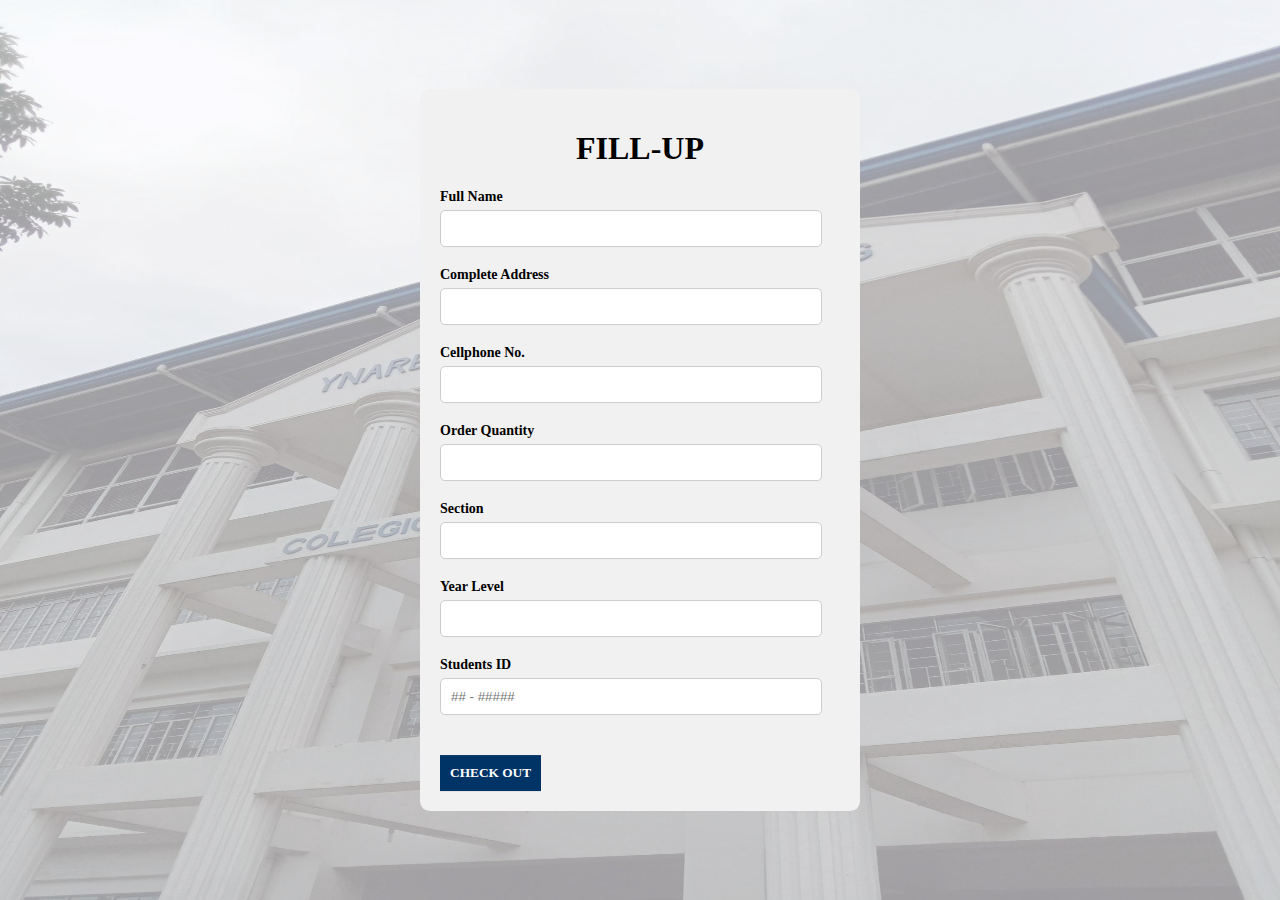
<file: Checkoutform.html>
<!DOCTYPE html>
<html>
<head>
    <link rel="stylesheet" href="css/checkout.css">
  <title>Check Out Form</title>
    <link rel="icon" type="image/x-icon" href="favicon/favicon.ico">
</head>
  <img id="img" src="bg.jpg" >
  <form action="index.html">
    <h1>FILL-UP</h1>
    <label >Full Name</label>
    <input type="text">
    
    <label>Complete Address</label>
    <input type="text">
    
    <label >Cellphone No.</label>
    <input type="number" required>
     
   <label>Order Quantity</label>
  <input type="text">
  <label>Section</label>
  <input type="text">
  <label>Year Level</label>
  <input type="text">
  <label >Students ID</label>
  <input type="number" placeholder="## - #####" required>
  
  
    <input type="submit" value="CHECK OUT">
  </form>
</body>
</html>
</file>
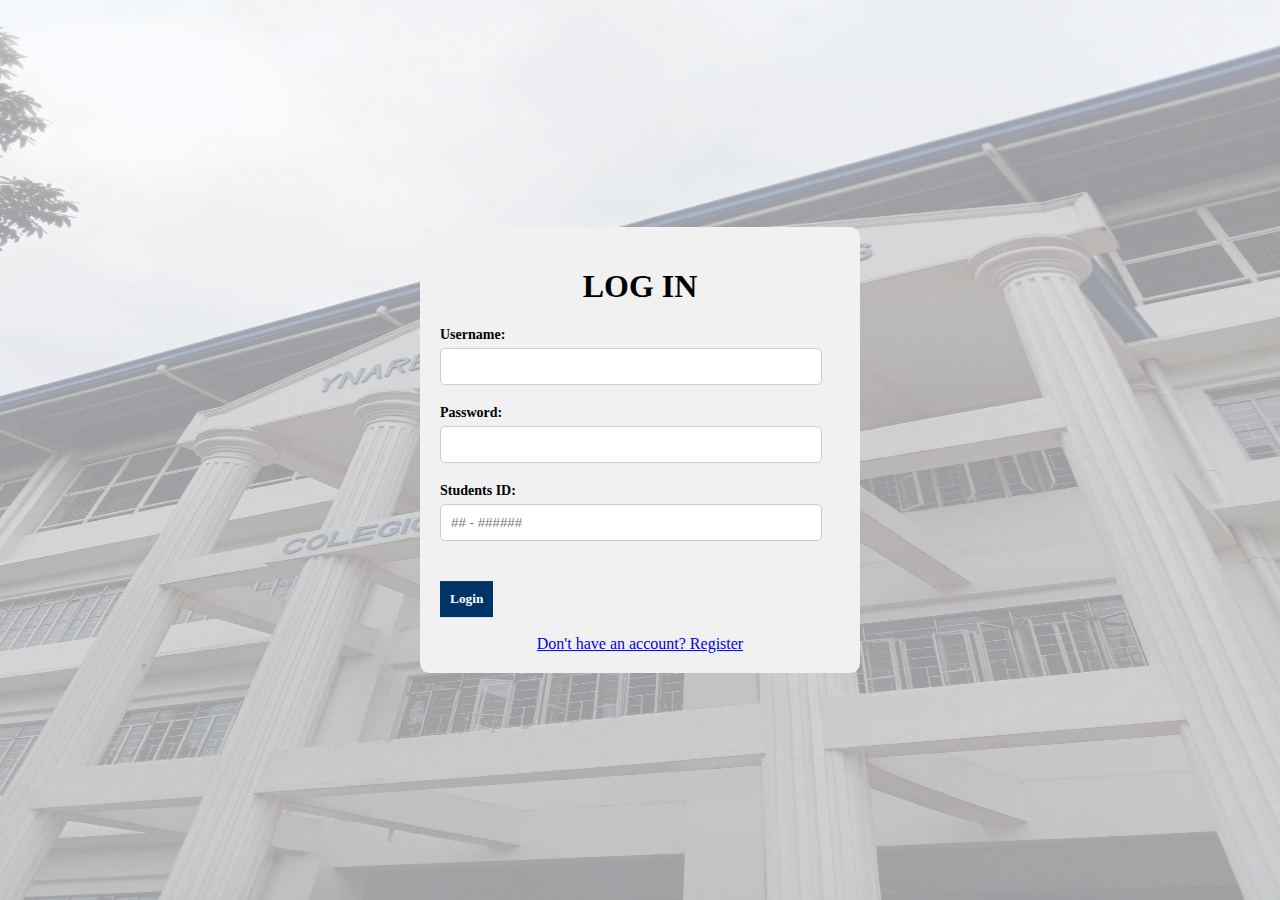
<file: Login.html>
<!DOCTYPE html>
<html lang="en">
<head>
  <link href="css/login.css" rel="stylesheet">
  <meta charset="UTF-8">
  <meta name="viewport" content="width=device-width, initial-scale=1.0">
  <meta http-equiv="X-UA-Compatible" content="ie=edge">
  <title>login form</title>
  <link rel="icon" type="image/x-icon" href="favicon/favicon.ico">
</head>
<body>
  <img id="img" src="bg.jpg" >
<form  action="index.html" >
    <h1>LOG IN</h1>
  <label>Username:</label>
  <input type="text" name="username" />
  <label>Password:</label>
  <input type="password" name="password" />
  <label>Students ID:</label>
  <input type="text" name="id" placeholder="## - ######"required/>
  <input type="submit" value="Login" />
<br>  
<br> 
  <center><a href="registration.html">Don't have an account? Register </a></center>
</form>
</body>
</html>
</file>
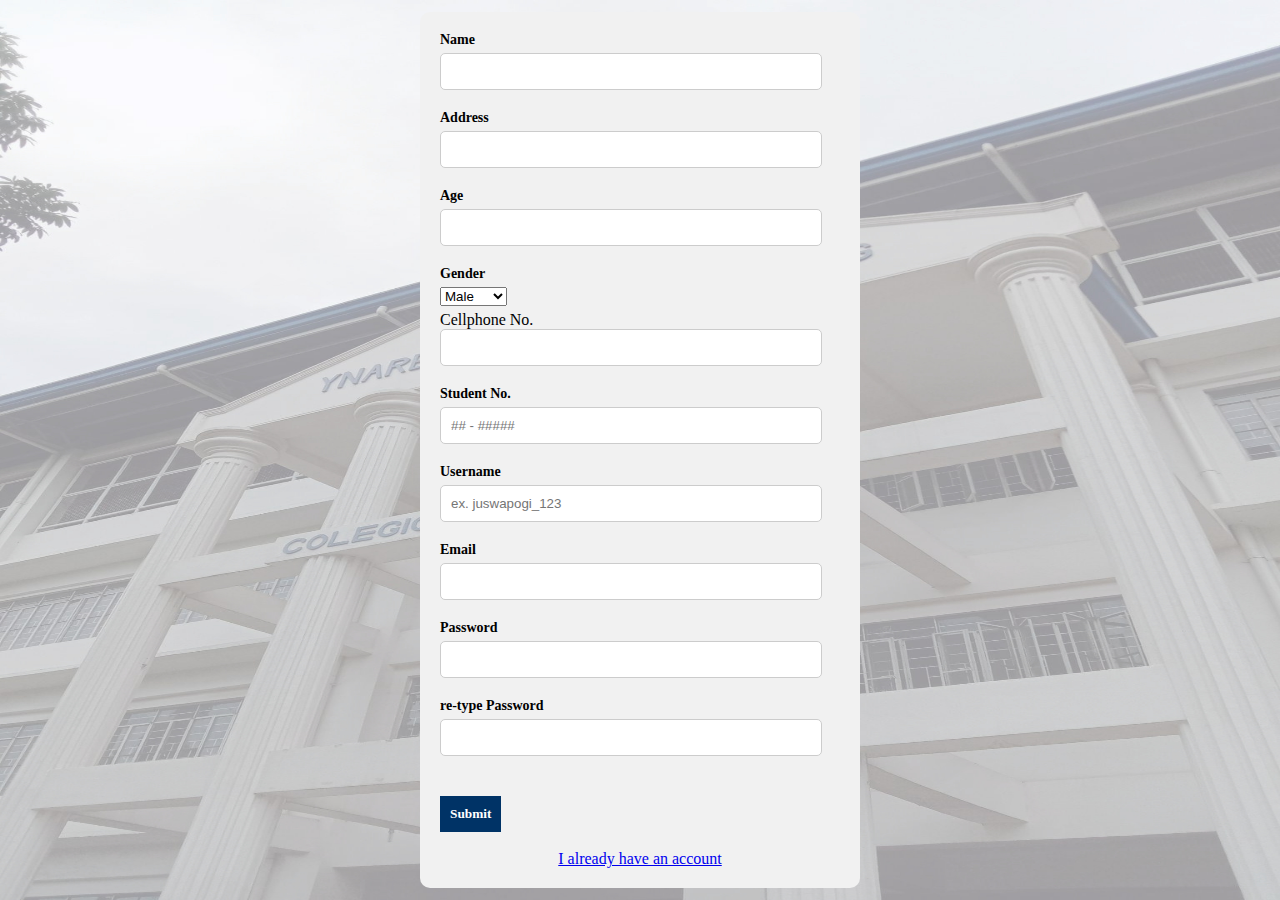
<file: registration.html>
<!DOCTYPE html>
<html lang="en">
<head>
  <meta charset="UTF-8">
  <meta name="viewport" content="width=device-width, initial-scale=1.0">
  <meta http-equiv="X-UA-Compatible" content="ie=edge">
  <link rel="stylesheet" href="css/registration.css">
  <title>Registration Form</title>
</head>
<body>
      <img id="img" src="bg.jpg" >
  <form>
    <label for="name">Name</label>
    <input type="text" id="name" name="name">

    <label for="address">Address</label>
    <input type="text" id="address" name="address">

    <label for="age">Age</label>
    <input type="number">
    <label for="gender">Gender</label>
    <select>
      <option value="male">Male</option>
      <option value="female">Female</option>
      <option value="other">Other</option>
    </select>
    
    <label for="cellphone_No"></label>Cellphone No.</label>
    <input type="number" id="cellphone_No"
     name="cellphone_No">
     
    <label >Student No.</label>
    <input type="text" placeholder="## - #####">
      <label>Username</label>
  <input type="text" placeholder="ex. juswapogi_123" required>
   <label>Email</label>
  <input type="text" required>
  <label for="password">Password</label>
  <input type="password" required>
    <label >re-type Password</label>
  <input type="password" required>
    <input type="submit" value="Submit">
<br>  
<br> 
  <center><a href="Login.html">I already have an account</a></center>
  </form>
</body>
</html>
</file>
<file: css/checkout.css>
body {
  margin: 0;
  padding: 0;
  font-family: "Times New Roman";
}
#img {
  position: absolute;
    height: 100%;
    width: 100%;
    
}
h1 {
  text-align: center;
}
  form {
    position: absolute;
    top: 50%;
    left: 50%;
    transform: translate(-50%, -50%);
    width: 400px;
    margin: 0 auto;
    padding: 20px;
    background: #f1f1f1;
    border-radius: 10px;
  }

  label {
    font-weight: bold;
    font-size: 14px;
    margin-bottom: 5px;
    display: block;
  }

  input[type="text"],
  input[type="password"],
  input[type="number"] {
    width: 90%;
    padding: 10px;
    margin-bottom: 20px;
    border: 1px solid #ccc;
    border-radius: 5px;
  }

  input[type="submit"] {
    padding: 10px;
    background: #003366;
    color: #fff;
    font-weight: bold;
    border: none;
    margin-top: 20px;
    cursor: pointer;
    font-family: "Times New Roman";
  }
@media screen and (max-width: 480px) {
  form {
    width: 90%;
    margin: 0 auto;
    padding: 10px;
    background: transparent;
    border-radius: 5px;
  }

  label {
    font-weight: bold;
    font-size: 12px;
    margin-bottom: 3px;
    display: block;
    color: black;
  }

  input[type="text"],
  input[type="password"],
  input[type="number"] {
    width: 90%;
    padding: 5px;
    margin-bottom: 10px;
    border: 1px solid black;
    border-radius: 3px;
    background: transparent;
  }

  input[type="submit"] {
    padding: 5px;
    background: #003366;
    color: #fff;
    font-weight: bold;
    border: none;
    margin-top: 10px;
    cursor: pointer;
    color: white;
    font-family: "Times New Roman";
   }
}
</file>
<file: css/login.css>
body {
  margin: 0;
  padding: 0;
  font-family: "Times New Roman";
}
#img {
  position: absolute;
    height: 100%;
    width: 100%;
    
}
h1 {
  text-align: center;
}
  form {
    position: absolute;
    top: 50%;
    left: 50%;
    transform: translate(-50%, -50%);
    width: 400px;
    margin: 0 auto;
    padding: 20px;
    background: #f1f1f1;
    border-radius: 10px;
  }

  label {
    font-weight: bold;
    font-size: 14px;
    margin-bottom: 5px;
    display: block;
  }

  input[type="text"],
  input[type="password"],
  input[type="number"] {
    width: 90%;
    padding: 10px;
    margin-bottom: 20px;
    border: 1px solid #ccc;
    border-radius: 5px;
  }

  input[type="submit"] {
    padding: 10px;
    background: #003366;
    color: #fff;
    font-weight: bold;
    border: none;
    margin-top: 20px;
    cursor: pointer;
    font-family: "Times New Roman";
  }
@media screen and (max-width: 480px) {
  form {
    width: 90%;
    margin: 0 auto;
    padding: 10px;
    background: transparent;
    border-radius: 5px;
  }

  label {
    font-weight: bold;
    font-size: 12px;
    margin-bottom: 3px;
    display: block;
    color: black;
  }

  input[type="text"],
  input[type="password"],
  input[type="number"] {
    width: 90%;
    padding: 5px;
    margin-bottom: 10px;
    border: 1px solid black;
    border-radius: 3px;
    background: transparent;
  }

  input[type="submit"] {
    padding: 5px;
    background: #003366;
    color: #fff;
    font-weight: bold;
    border: none;
    margin-top: 10px;
    cursor: pointer;
    color: white;
    font-family: "Times New Roman";
   }
}
</file>
<file: css/registration.css>
body {
  margin: 0;
  padding: 0;
  font-family: "Times New Roman";
}
#img {
  position: absolute;
    height: 100%;
    width: 100%;
    
}
h1 {
  text-align: center;
}
  form {
    position: absolute;
    top: 50%;
    left: 50%;
    transform: translate(-50%, -50%);
    width: 400px;
    margin: 0 auto;
    padding: 20px;
    background: #f1f1f1;
    border-radius: 10px;
  }

  label {
    font-weight: bold;
    font-size: 14px;
    margin-bottom: 5px;
    display: block;
  }

  input[type="text"],
  input[type="password"],
  input[type="number"] {
    width: 90%;
    padding: 10px;
    margin-bottom: 20px;
    border: 1px solid #ccc;
    border-radius: 5px;
  }

  input[type="submit"] {
    padding: 10px;
    background: #003366;
    color: #fff;
    font-weight: bold;
    border: none;
    margin-top: 20px;
    cursor: pointer;
    font-family: "Times New Roman";
  }
@media screen and (max-width: 480px) {
  form {
    width: 90%;
    margin: 0 auto;
    padding: 10px;
    background: transparent;
    border-radius: 5px;
  }

  label {
    font-weight: bold;
    font-size: 12px;
    margin-bottom: 3px;
    display: block;
    color: black;
  }

  input[type="text"],
  input[type="password"],
  input[type="number"] {
    width: 90%;
    padding: 5px;
    margin-bottom: 10px;
    border: 1px solid black;
    border-radius: 3px;
    background: transparent;
  }

  input[type="submit"] {
    padding: 5px;
    background: #003366;
    color: #fff;
    font-weight: bold;
    border: none;
    margin-top: 10px;
    cursor: pointer;
    color: white;
    font-family: "Times New Roman";
   }
}
</file>
